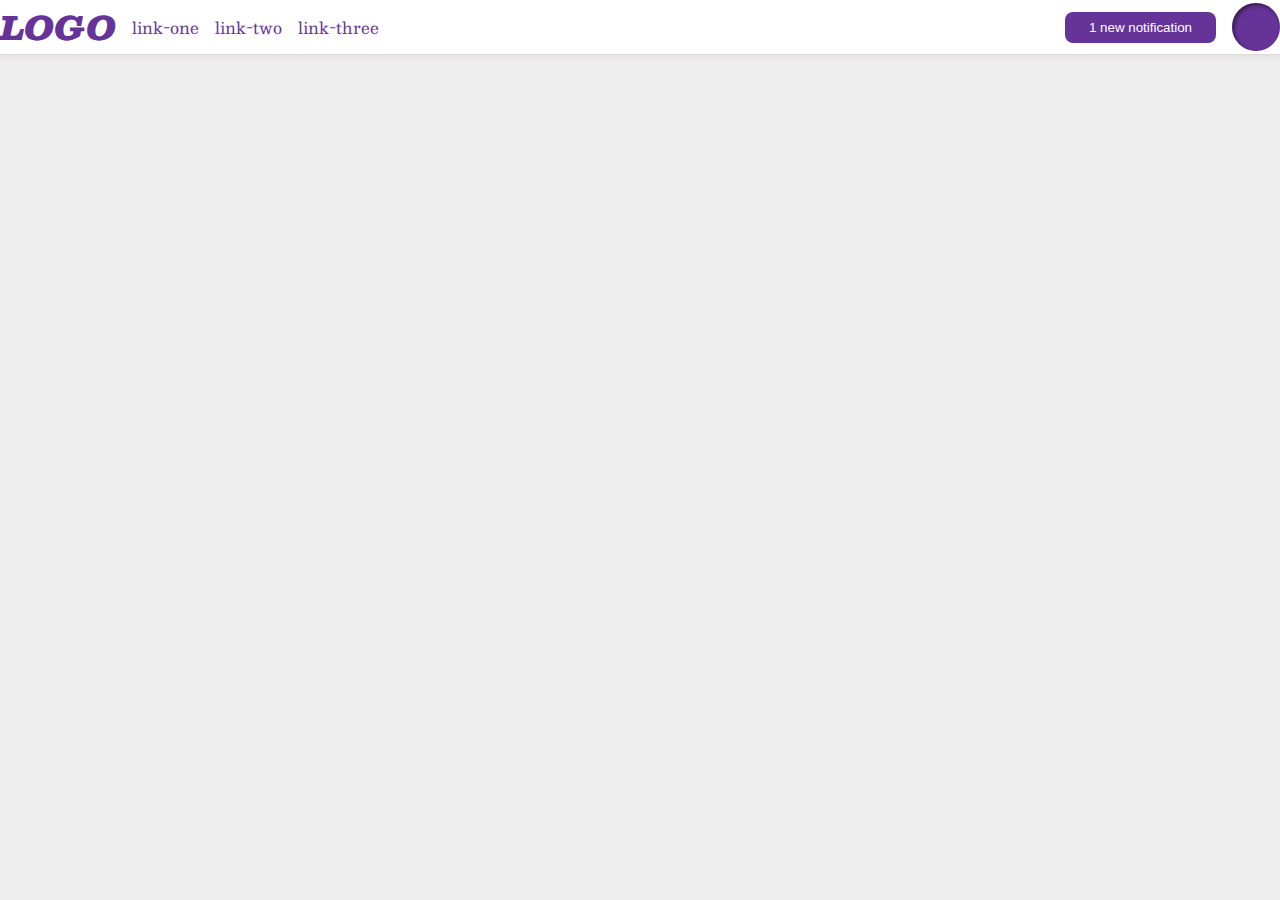
<file: flex/03-flex-header-2/index.html>
<!DOCTYPE html>
<html lang="en">
  <head>
    <meta charset="UTF-8">
    <meta http-equiv="X-UA-Compatible" content="IE=edge">
    <meta name="viewport" content="width=device-width, initial-scale=1.0">
    <title>Flex Header 2</title>
    <link rel="stylesheet" href="style.css">
  </head>
  <body>
  <div class="header">
    <div class="left">
      <div class="logo">
        LOGO
      </div>
      <ul class="links">
        <li><a href="google.com">link-one</a></li>
        <li><a href="google.com">link-two</a></li>
        <li><a href="google.com">link-three</a></li>
      </ul>
    </div>
    <div class="right">
      <button class="notifications">
        1 new notification
      </button>
      <div class="profile-image"></div>
    </div>
  </div>
  </body>
</html>
</file>
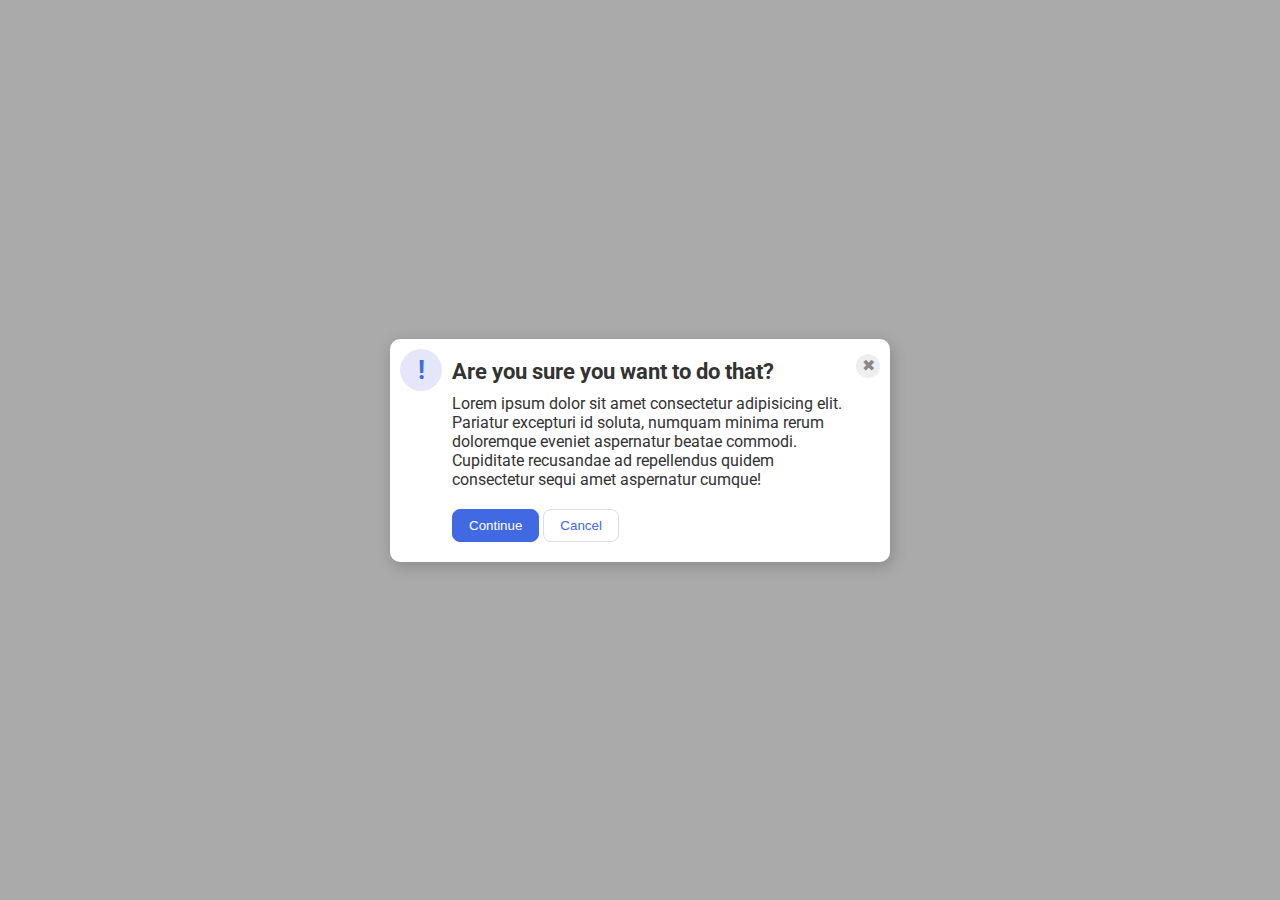
<file: flex/05-flex-modal/index.html>
<!DOCTYPE html>
<html lang="en">
  <head>
    <meta charset="UTF-8">
    <meta http-equiv="X-UA-Compatible" content="IE=edge">
    <meta name="viewport" content="width=device-width, initial-scale=1.0">
    <link rel="stylesheet" href="style.css">
    <title>Modal</title>
  </head>
  <body>
    <div class="modal">
      <div class="left">
      <div class="icon">!</div>
    </div>
    <div class="middle">
      <div class="header">Are you sure you want to do that?</div>
      <div class="text">Lorem ipsum dolor sit amet consectetur adipisicing elit. Pariatur excepturi id soluta, numquam minima rerum doloremque eveniet aspernatur beatae commodi. Cupiditate recusandae ad repellendus quidem consectetur sequi amet aspernatur cumque!</div>
      <button class="continue">Continue</button>
      <button class="cancel">Cancel</button>
    </div>
    <div class="right">
      <div class="close-button">✖</div>
    </div>
    </div>
    </div>
    </div>
  </body>
</html>
</file>
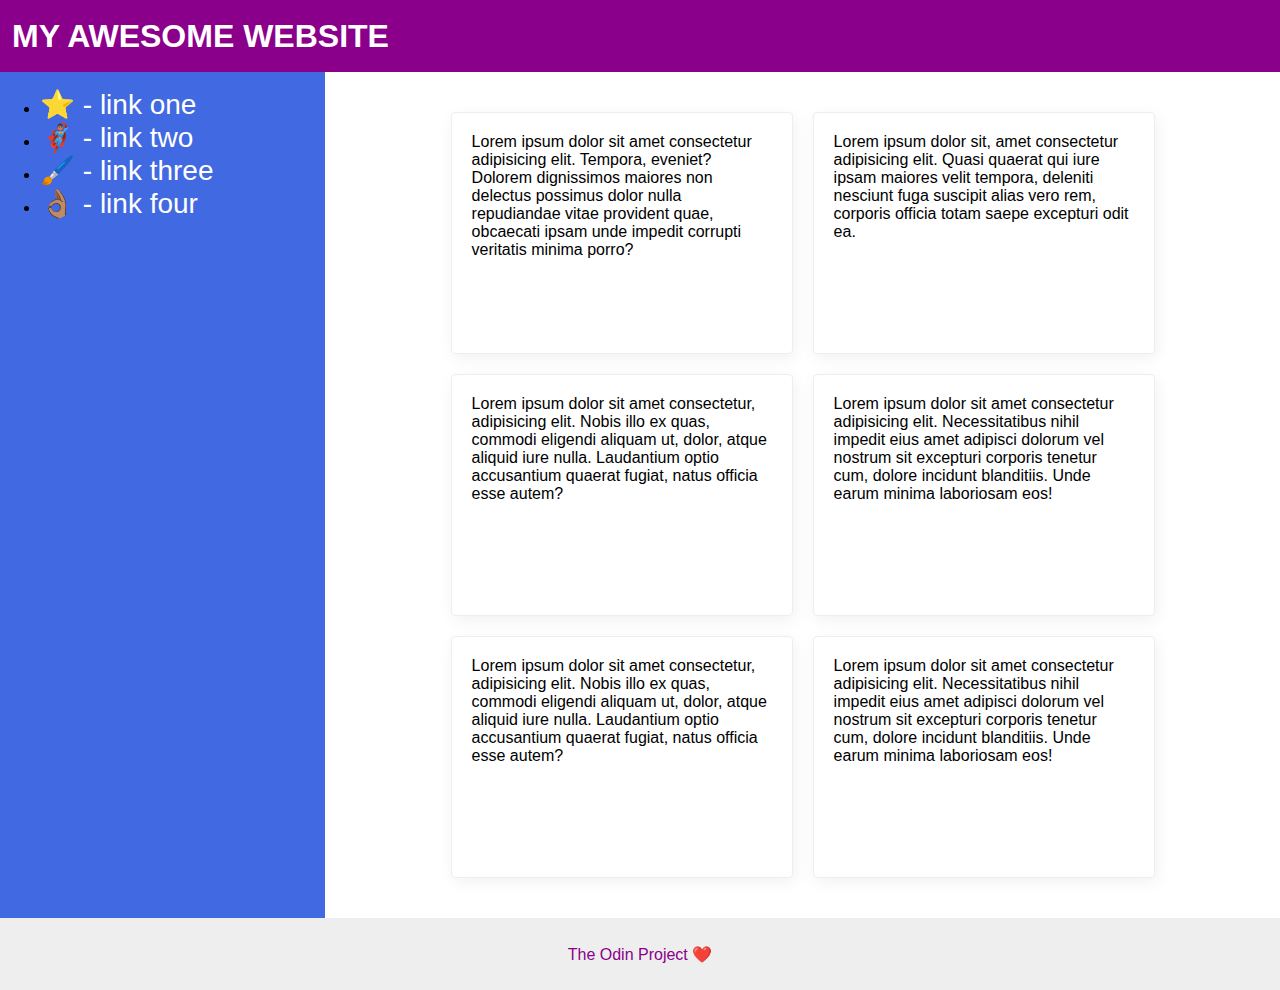
<file: flex/07-flex-layout-2/index.html>
<!DOCTYPE html>
<html lang="en">
  <head>
    <meta charset="UTF-8">
    <meta http-equiv="X-UA-Compatible" content="IE=edge">
    <meta name="viewport" content="width=device-width, initial-scale=1.0">
    <title>The Holy Grail</title>
    <link rel="stylesheet" href="style.css">
  </head>
  <body>
    <div class="header">
      MY AWESOME WEBSITE
    </div>
    <div class="content">
    <div class="sidebar">
      <ul>
        <li><a href="google.com">⭐ - link one</a></li>
        <li><a href="google.com">🦸🏽‍♂️ - link two</a></li>
        <li><a href="google.com">🖌️ - link three</a></li>
        <li><a href="google.com">👌🏽 - link four</a></li>
      </ul>
    </div>
    <div class="cardbox">
    <div class="card">Lorem ipsum dolor sit amet consectetur adipisicing elit. Tempora, eveniet? Dolorem dignissimos maiores non delectus possimus dolor nulla repudiandae vitae provident quae, obcaecati ipsam unde impedit corrupti veritatis minima porro?</div>
    <div class="card">Lorem ipsum dolor sit, amet consectetur adipisicing elit. Quasi quaerat qui iure ipsam maiores velit tempora, deleniti nesciunt fuga suscipit alias vero rem, corporis officia totam saepe excepturi odit ea.</div>
    <div class="card">Lorem ipsum dolor sit amet consectetur, adipisicing elit. Nobis illo ex quas, commodi eligendi aliquam ut, dolor, atque aliquid iure nulla. Laudantium optio accusantium quaerat fugiat, natus officia esse autem?</div>
    <div class="card">Lorem ipsum dolor sit amet consectetur adipisicing elit. Necessitatibus nihil impedit eius amet adipisci dolorum vel nostrum sit excepturi corporis tenetur cum, dolore incidunt blanditiis. Unde earum minima laboriosam eos!</div>
    <div class="card">Lorem ipsum dolor sit amet consectetur, adipisicing elit. Nobis illo ex quas, commodi eligendi aliquam ut, dolor, atque aliquid iure nulla. Laudantium optio accusantium quaerat fugiat, natus officia esse autem?</div>
    <div class="card">Lorem ipsum dolor sit amet consectetur adipisicing elit. Necessitatibus nihil impedit eius amet adipisci dolorum vel nostrum sit excepturi corporis tenetur cum, dolore incidunt blanditiis. Unde earum minima laboriosam eos!</div>
    </div>
  </div>
    <div class="footer">
      The Odin Project ❤️
    </div>
  </body>
</html>
</file>
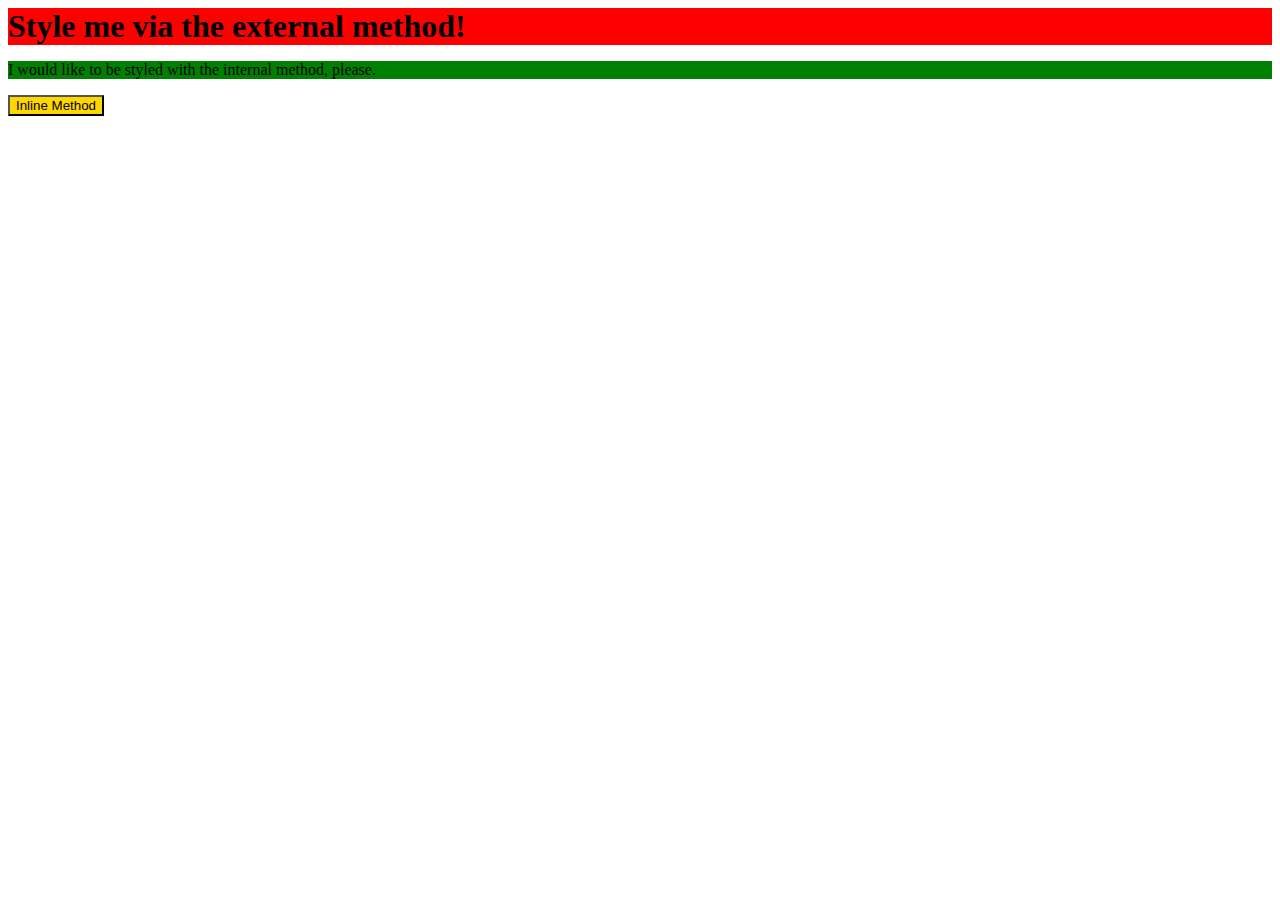
<file: foundations/01-css-methods/index.html>
<!DOCTYPE html>
<html lang="en">
  <head>
    <meta charset="UTF-8">
    <meta http-equiv="X-UA-Compatible" content="IE=edge">
    <meta name="viewport" content="width=device-width, initial-scale=1.0">
    <link rel="stylesheet" href="styles.css">
    <style>
      p{
        background-color: green;
      }
    </style>
    <title>Methods for Adding CSS</title>
  </head>
  <body>
    <div>Style me via the external method!</div>
    <p>I would like to be styled with the internal method, please.</p>
    <button style="background-color: gold;">Inline Method</button>
  </body>
</html>
</file>
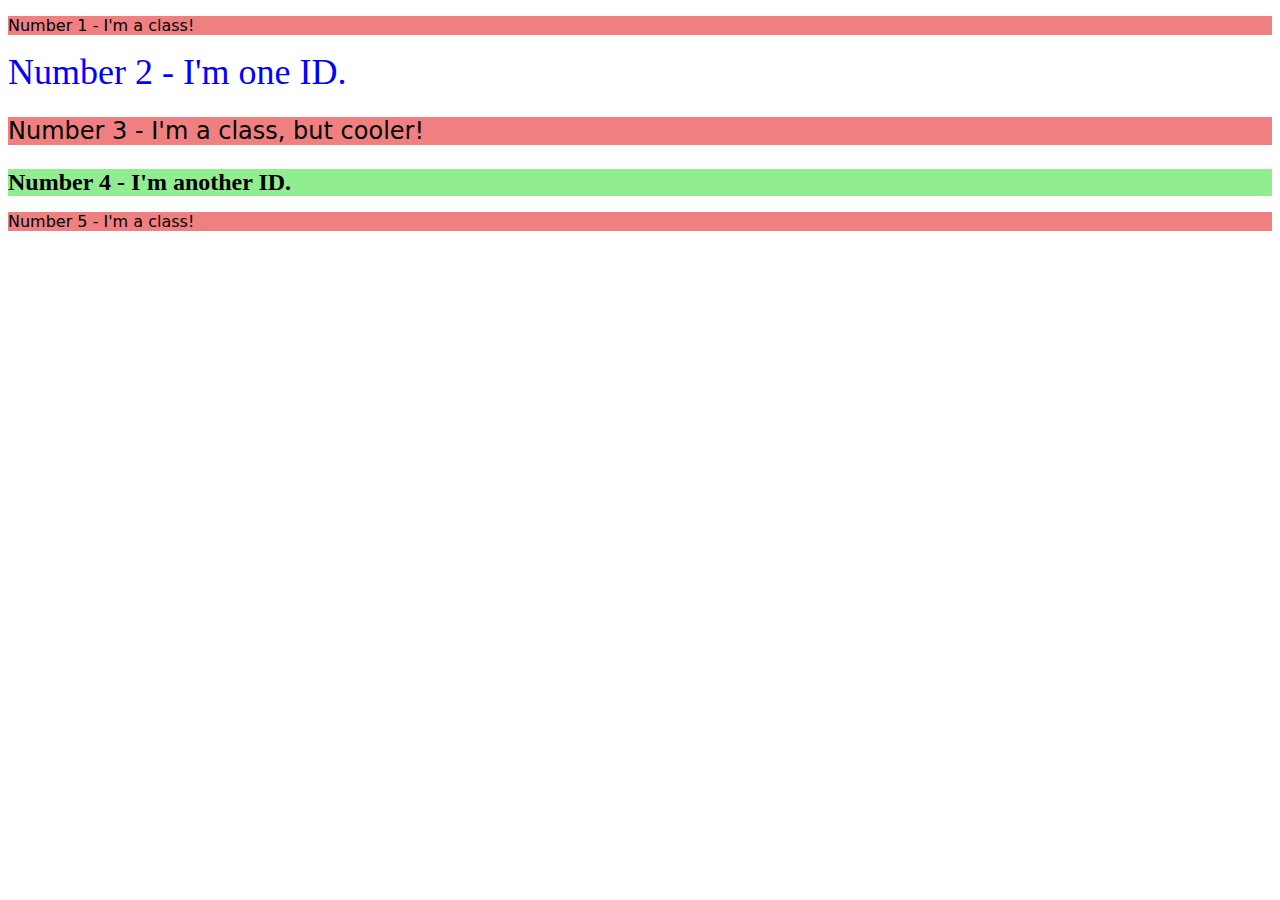
<file: foundations/02-class-id-selectors/index.html>
<!DOCTYPE html>
<html lang="en">
  <head>
    <meta charset="UTF-8">
    <meta http-equiv="X-UA-Compatible" content="IE=edge">
    <meta name="viewport" content="width=device-width, initial-scale=1.0">
    <title>Class and ID Selectors</title>
    <link rel="stylesheet" href="style.css">
  </head>
  <body>
    <p class ="red">Number 1 - I'm a class!</p>
    <div id="big-blue">Number 2 - I'm one ID.</div>
    <p class ="red bold">Number 3 - I'm a class, but cooler!</p>
    <div id="bold-green">Number 4 - I'm another ID.</div>
    <p class ="red">Number 5 - I'm a class!</p>
  </body>
</html>
</file>
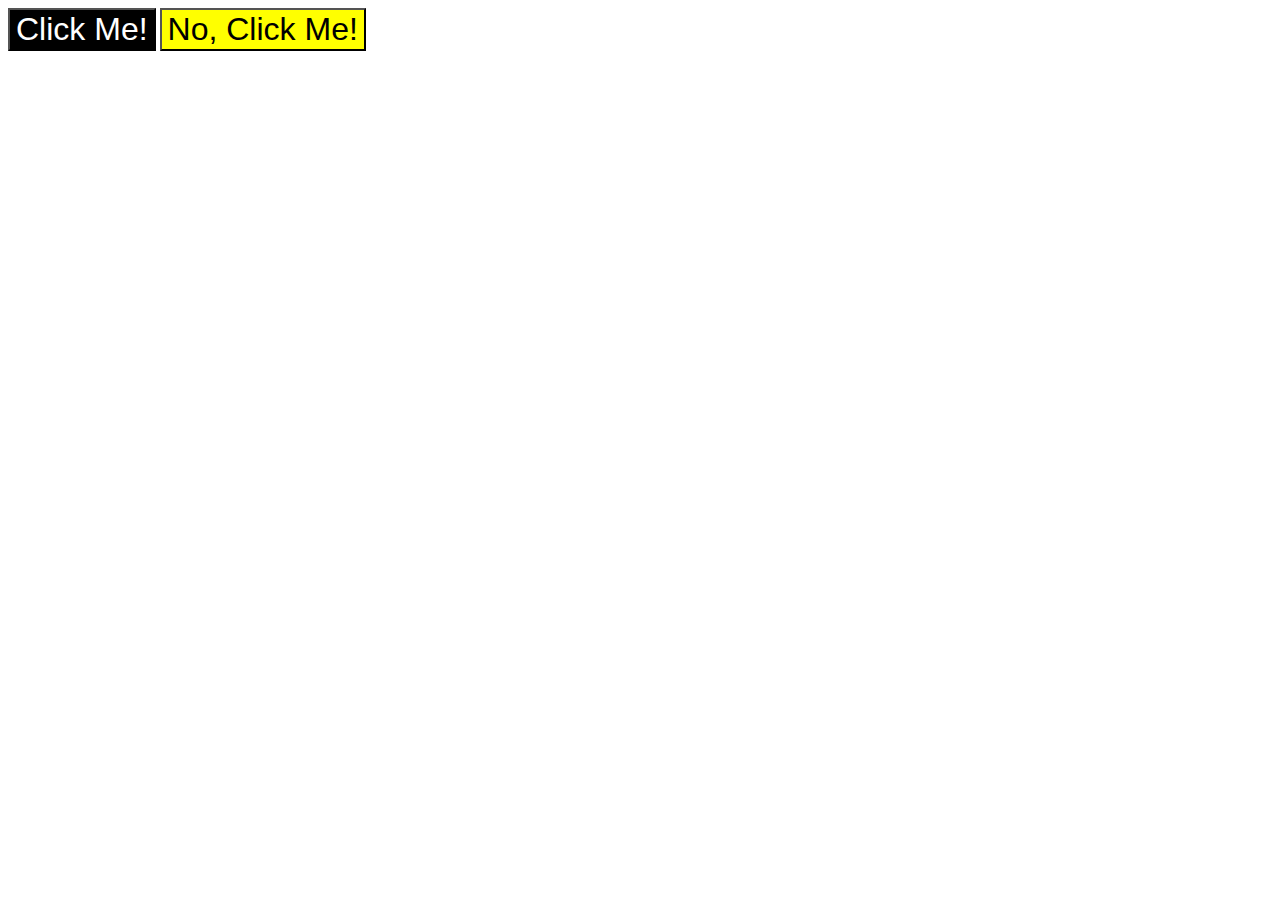
<file: foundations/03-grouping-selectors/index.html>
<!DOCTYPE html>
<html lang="en">
  <head>
    <meta charset="UTF-8">
    <meta http-equiv="X-UA-Compatible" content="IE=edge">
    <meta name="viewport" content="width=device-width, initial-scale=1.0">
    <title>Grouping Selectors</title>
    <link rel="stylesheet" href="style.css">
  </head>
  <body>
    <button class="black-button">Click Me!</button>
    <button class="yellow-button">No, Click Me!</button>
  </body>
</html>
</file>
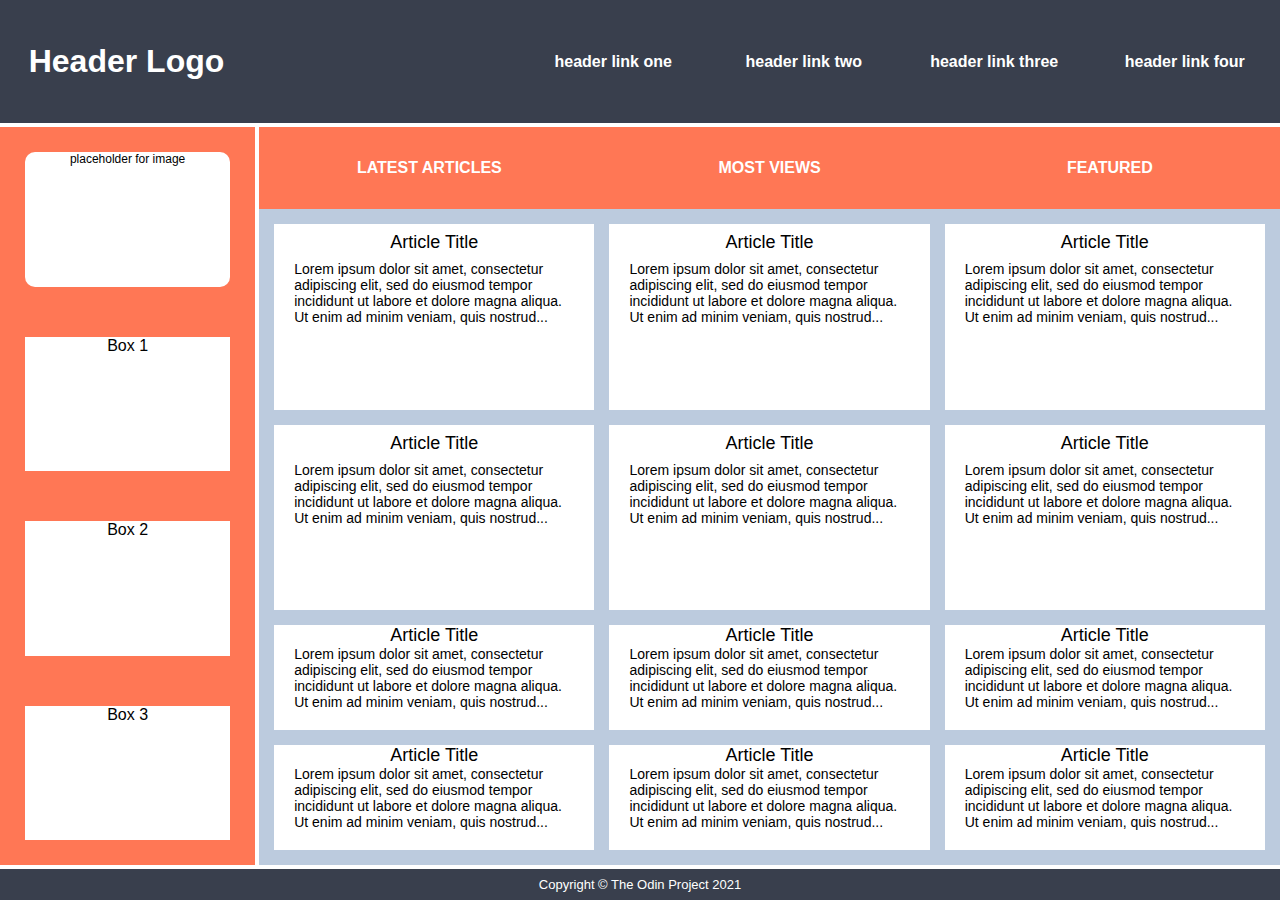
<file: grid/03-grid-layout-3/index.html>
<!DOCTYPE html>
<html lang="en">
  <head>
    <meta charset="UTF-8" />
    <meta http-equiv="X-UA-Compatible" content="IE=edge" />
    <meta name="viewport" content="width=device-width, initial-scale=1.0" />
    <title>Holy Grail Mockup</title>
    <link rel="stylesheet" href="style.css" />
  </head>
  <body>
    <div class="container">
      <div class="header">
        <div class="logo">Header Logo</div>
        <div class="menu">
          <ul>
            <li>header link one</li>
            <li>header link two</li>
            <li>header link three</li>
            <li>header link four</li>
          </ul>
        </div>
      </div>

      <div class="sidebar">
        <div class="photo">
          <p>placeholder for image</p>
        </div>
        <div class="side-content">Box 1</div>
        <div class="side-content">Box 2</div>
        <div class="side-content">Box 3</div>
      </div>
      <div class="wrapper">
        <div class="nav">
          <ul>
            <li>Latest Articles</li>
            <li>Most Views</li>
            <li>Featured</li>
          </ul>
        </div>

        <div class="article">
          <div class="card">
            <p class="title">Article Title</p>
            <p>
              Lorem ipsum dolor sit amet, consectetur adipiscing elit, sed do
              eiusmod tempor incididunt ut labore et dolore magna aliqua. Ut
              enim ad minim veniam, quis nostrud...
            </p>
          </div>
          <div class="card">
            <p class="title">Article Title</p>
            <p>
              Lorem ipsum dolor sit amet, consectetur adipiscing elit, sed do
              eiusmod tempor incididunt ut labore et dolore magna aliqua. Ut
              enim ad minim veniam, quis nostrud...
            </p>
          </div>
          <div class="card">
            <p class="title">Article Title</p>
            <p>
              Lorem ipsum dolor sit amet, consectetur adipiscing elit, sed do
              eiusmod tempor incididunt ut labore et dolore magna aliqua. Ut
              enim ad minim veniam, quis nostrud...
            </p>
          </div>
          <div class="card">
            <p class="title">Article Title</p>
            <p>
              Lorem ipsum dolor sit amet, consectetur adipiscing elit, sed do
              eiusmod tempor incididunt ut labore et dolore magna aliqua. Ut
              enim ad minim veniam, quis nostrud...
            </p>
          </div>
          <div class="card">
            <p class="title">Article Title</p>
            <p>
              Lorem ipsum dolor sit amet, consectetur adipiscing elit, sed do
              eiusmod tempor incididunt ut labore et dolore magna aliqua. Ut
              enim ad minim veniam, quis nostrud...
            </p>
          </div>
          <div class="card">
            <p class="title">Article Title</p>
            <p>
              Lorem ipsum dolor sit amet, consectetur adipiscing elit, sed do
              eiusmod tempor incididunt ut labore et dolore magna aliqua. Ut
              enim ad minim veniam, quis nostrud...
            </p>
          </div>
          <div class="card">
            <p class="title">Article Title</p>
            <p>
              Lorem ipsum dolor sit amet, consectetur adipiscing elit, sed do
              eiusmod tempor incididunt ut labore et dolore magna aliqua. Ut
              enim ad minim veniam, quis nostrud...
            </p>
          </div>
          <div class="card">
            <p class="title">Article Title</p>
            <p>
              Lorem ipsum dolor sit amet, consectetur adipiscing elit, sed do
              eiusmod tempor incididunt ut labore et dolore magna aliqua. Ut
              enim ad minim veniam, quis nostrud...
            </p>
          </div>
          <div class="card">
            <p class="title">Article Title</p>
            <p>
              Lorem ipsum dolor sit amet, consectetur adipiscing elit, sed do
              eiusmod tempor incididunt ut labore et dolore magna aliqua. Ut
              enim ad minim veniam, quis nostrud...
            </p>
          </div>
          <div class="card">
            <p class="title">Article Title</p>
            <p>
              Lorem ipsum dolor sit amet, consectetur adipiscing elit, sed do
              eiusmod tempor incididunt ut labore et dolore magna aliqua. Ut
              enim ad minim veniam, quis nostrud...
            </p>
          </div>
          <div class="card">
            <p class="title">Article Title</p>
            <p>
              Lorem ipsum dolor sit amet, consectetur adipiscing elit, sed do
              eiusmod tempor incididunt ut labore et dolore magna aliqua. Ut
              enim ad minim veniam, quis nostrud...
            </p>
          </div>
          <div class="card">
            <p class="title">Article Title</p>
            <p>
              Lorem ipsum dolor sit amet, consectetur adipiscing elit, sed do
              eiusmod tempor incididunt ut labore et dolore magna aliqua. Ut
              enim ad minim veniam, quis nostrud...
            </p>
          </div>
        </div>
      </div>

      <div class="footer">
        <p>Copyright © The Odin Project 2021</p>
      </div>
    </div>
  </body>
</html>
</file>
<file: flex/03-flex-header-2/style.css>
/* this is some magical font-importing.  
you'll learn about it later. */
@import url('https://fonts.googleapis.com/css2?family=Besley:ital,wght@0,400;1,900&display=swap');

body {
  margin: 0;
  background: #eee;
  font-family: Besley, serif;
}

.header {
  background: white;
  border-bottom: 1px solid rgb(231, 217, 217);
  box-shadow: 0 0 8px rgba(0,0,0,.1);
  display: flex;
  justify-content: space-between;
}

.profile-image {
  background: rebeccapurple;
  box-shadow: inset 2px 2px 4px rgba(0,0,0,.5);
  border-radius: 50%;
  width: 48px;
  height:  48px;
}

.logo {
  color: rebeccapurple;
  font-size: 32px;
  font-weight: 900;
  font-style: italic;
}

button {
  border: none;
  border-radius: 8px;
  background: rebeccapurple;
  color: white;
  padding: 8px 24px;
}

a {
  /* this removes the line under our links */
  text-decoration: none;
  color: rebeccapurple;
}

ul {
  list-style-type: none;
  display: flex;
  margin: 0;
  padding: 0;
  gap: 16px;
}

.left, .right {
  display: flex;
  align-items: center;
  gap: 16px;
}

/*.left-aligneditems {
  display: flex;
  justify-content: left;
}
.right-aligneditems {
  display: flex;
  justify-content: right;
}*/
</file>
<file: flex/05-flex-modal/style.css>
@import url('https://fonts.googleapis.com/css2?family=Roboto:wght@400;700&display=swap');

html, body {
  height: 100%;
}

body {
  font-family: Roboto, sans-serif;
  margin: 0;
  background: #aaa;
  color: #333;
  /* I'll give you this one for free lol */
  display: flex;
  align-items: center;
  justify-content: center;
}

.modal {
  background: white;
  width: 480px;
  border-radius: 10px;
  box-shadow: 2px 4px 16px rgba(0,0,0,.2);
  display: flex;
  flex-direction:row;
  justify-content: center;
  padding: 10px;
}

.top {
display: flex;
align-items: center;
justify-content: space-around;
}

.header{
  font-size: 22px;
  font-weight: bold;
  display: flex;
padding-bottom: 10px;
}

.middle{
  padding: 10px;
}

.icon {
  color: royalblue;
  font-size: 26px;
  font-weight: 700;
  background: lavender;
  width: 42px;
  height: 42px;
  border-radius: 50%;
  display: flex;
  align-items: center;
  justify-content: center;
}

.text{
  padding-bottom: 20px;
}
.right{
  display: flex;
  align-items: top;
  padding-top: 5px;
}

.close-button {
  background: #eee;
  border-radius: 50%;
  color: #888;
  font-weight: 400;
  font-size: 16px;
  height: 24px;
  width: 24px;
  display: flex;
  align-items: center;
  justify-content: center;
}

button {
  padding: 8px 16px;
  border-radius: 8px;
}

button.continue {
  background: royalblue;
  border: 1px solid royalblue;
  color: white;
}

button.cancel {
  background: white;
  border: 1px solid #ddd;
  color: royalblue;
}
</file>
<file: flex/07-flex-layout-2/style.css>
body {
  font-family: -apple-system, BlinkMacSystemFont, 'Segoe UI', Roboto, Oxygen, Ubuntu, Cantarell, 'Open Sans', 'Helvetica Neue', sans-serif;
  margin: 0;
  min-height: 100vh;
  display: flex;
  flex-direction: column;
  justify-content: space-between;
}

.header {
  height: 72px;
  background: darkmagenta;
  color: white;
  font-size: 32px;
  font-weight: bold;
  display: flex;
  align-items: center;
  padding-left: 12px;
}

.footer {
  height: 72px;
  background: #eee;
  color: darkmagenta;
  display: flex;
  justify-content: center;
  align-items: center;
}

.content{
  display: flex;
  flex-grow: 1;
}

.sidebar {
  background: royalblue;
  display: flex;
  flex-direction: column;
  flex-basis: 800px;
}

a {
  text-decoration: none;
  color: white;
  font-size: 28px;
}

.cardbox{
  display: flex;
  flex-direction: row;
  justify-content: center;
  flex-grow: 1;
  align-items: stretch;
  gap: 20px;
  padding: 40px 40px;
  flex-wrap: wrap;
  margin: auto;
}

.card {
  width: 300px;
  height: 200px;
  padding: 20px;
  border: 1px solid #eee;
  box-shadow: 2px 4px 16px rgba(0,0,0,.06);
  border-radius: 4px;
}
</file>
<file: foundations/01-css-methods/styles.css>
div{
    background-color: red;
    font-size: 32px;
    font-weight: bold;
}
</file>
<file: foundations/02-class-id-selectors/style.css>
.red{
    background-color: lightcoral;
    color: black;
    font-family: Lato, Verdana, DejaVu Sans, sans-serif;
}

.bold{
    font-size: 24px;
}

#big-blue{
    color: blue;
    font-size: 36px;
}

#bold-green{
    background-color: lightgreen;
    color: black;
    font-weight: bold;
    font-size: 24px;
}

body{
    background-color: white;
}
</file>
<file: foundations/03-grouping-selectors/style.css>
.black-button{
    background-color: black;
    color: white;

}
.yellow-button{
    background-color:yellow;
    color: black;

}
.black-button,
.yellow-button{
    font-family: Arial, Helvetica, sans-serif;
    font-size: 32px;
}
</file>
<file: grid/03-grid-layout-3/style.css>
* {
  margin: 0;
  padding: 0;
}

.container {
  text-align: center;
  height: 100vh;
  width: 100vw;
  display: grid;
  grid-template-columns: [column-one] 1fr [column-two] 4fr;
  grid-template-rows: [row-one] 1fr [row-two] 6fr [row-three] 0.25fr;
  gap: 4px;
}

.container div {
  /* padding: 15px; */
  font-size: 32px;
  font-family: Helvetica;
  font-weight: bold;
  color: white;
}

.header {
  background-color: #393f4d;
  grid-column-start: 1;
  grid-column-end: 3;
  grid-row-start: 1;
  grid-row-end: 2;
  display: grid;
  grid-template-columns: [column-header-one] 1fr [column-header-two] 4fr;
  grid-template-rows: [row-header-one] 1fr;
  gap: 15px;
  align-items: center;
  justify-content: center;
}

.logo {
  grid-column-start: 1;
  grid-column-end: 2;
}

.menu {
  grid-column-start: 2;
  grid-column-end: 3;
  display: grid;
}

.menu ul {
  list-style-type: none;
  display: grid;
  grid-column-start: 2;
  grid-column-end: 3;
  grid-template-columns: repeat(4, 1fr);
}

.menu ul,
.menu li {
  font-size: 16px;
}

.sidebar {
  background-color: #ff7755;
  grid-column-start: 1;
  grid-column-end: 2;
  grid-row-start: 2;
  grid-row-end: 3;
  display: grid;
  grid-template-columns: 1fr;
  grid-template-rows: repeat(4, 1fr);
  gap: 50px;
  padding: 25px;
}

.sidebar .photo {
  background-color: white;
  color: black;
  font-size: 12px;
  font-weight: normal;
  border-radius: 10px;
}

.photo {
}

.sidebar .side-content {
  background-color: white;
  color: black;
  font-size: 16px;
  font-weight: normal;
}

.wrapper {
  grid-column-start: 2;
  grid-column-end: 3;
  grid-row-start: 2;
  grid-row-end: 3;
  display: grid;
  grid-template-columns: 1fr;
  grid-template-rows: 1fr 8fr;
}

.nav {
  background-color: #ff7755;
  grid-row-start: 1;
  grid-row-end: 2;
  display: grid;
}

.nav ul {
  display: grid;
  grid-template-columns: repeat(3, 1fr);
  list-style-type: none;
}

.nav ul li {
  font-size: 16px;
  text-transform: uppercase;
  align-self: center;
}

.article {
  background-color: #bccbde;
  grid-row-start: 2;
  grid-row-end: 3;
  display: grid;
  grid-template-rows: repeat(2, 1fr);
  grid-template-columns: repeat(auto-fit, minmax(250px, 1fr));
  gap: 15px;
  padding: 15px;
}

.article p {
  font-size: 18px;
  font-family: sans-serif;
  color: white;
  text-align: left;
}

.article .card {
  background-color: #ffffff;
  color: black;
  text-align: center;
  display: grid;
  grid-template-columns: 1fr;
  grid-template-rows: 1fr 4fr;
}

.card p {
  color: black;
  font-weight: normal;
  font-size: 14px;
  grid-row-start: 2;
  grid-row-end: 3;
  padding-left: 20px;
  padding-right: 20px;
}

.card .title {
  font-size: 18px;
  text-align: center;
  grid-row-start: 1;
  grid-row-end: 2;
  align-self: center;
}

.footer {
  background-color: #393f4d;
  grid-column-start: 1;
  grid-column-end: 3;
  grid-row-start: 3;
  grid-row-end: 4;
  display: grid;
  align-items: center;
}

.footer p {
  font-size: 13px;
  font-weight: normal;
}
</file>
